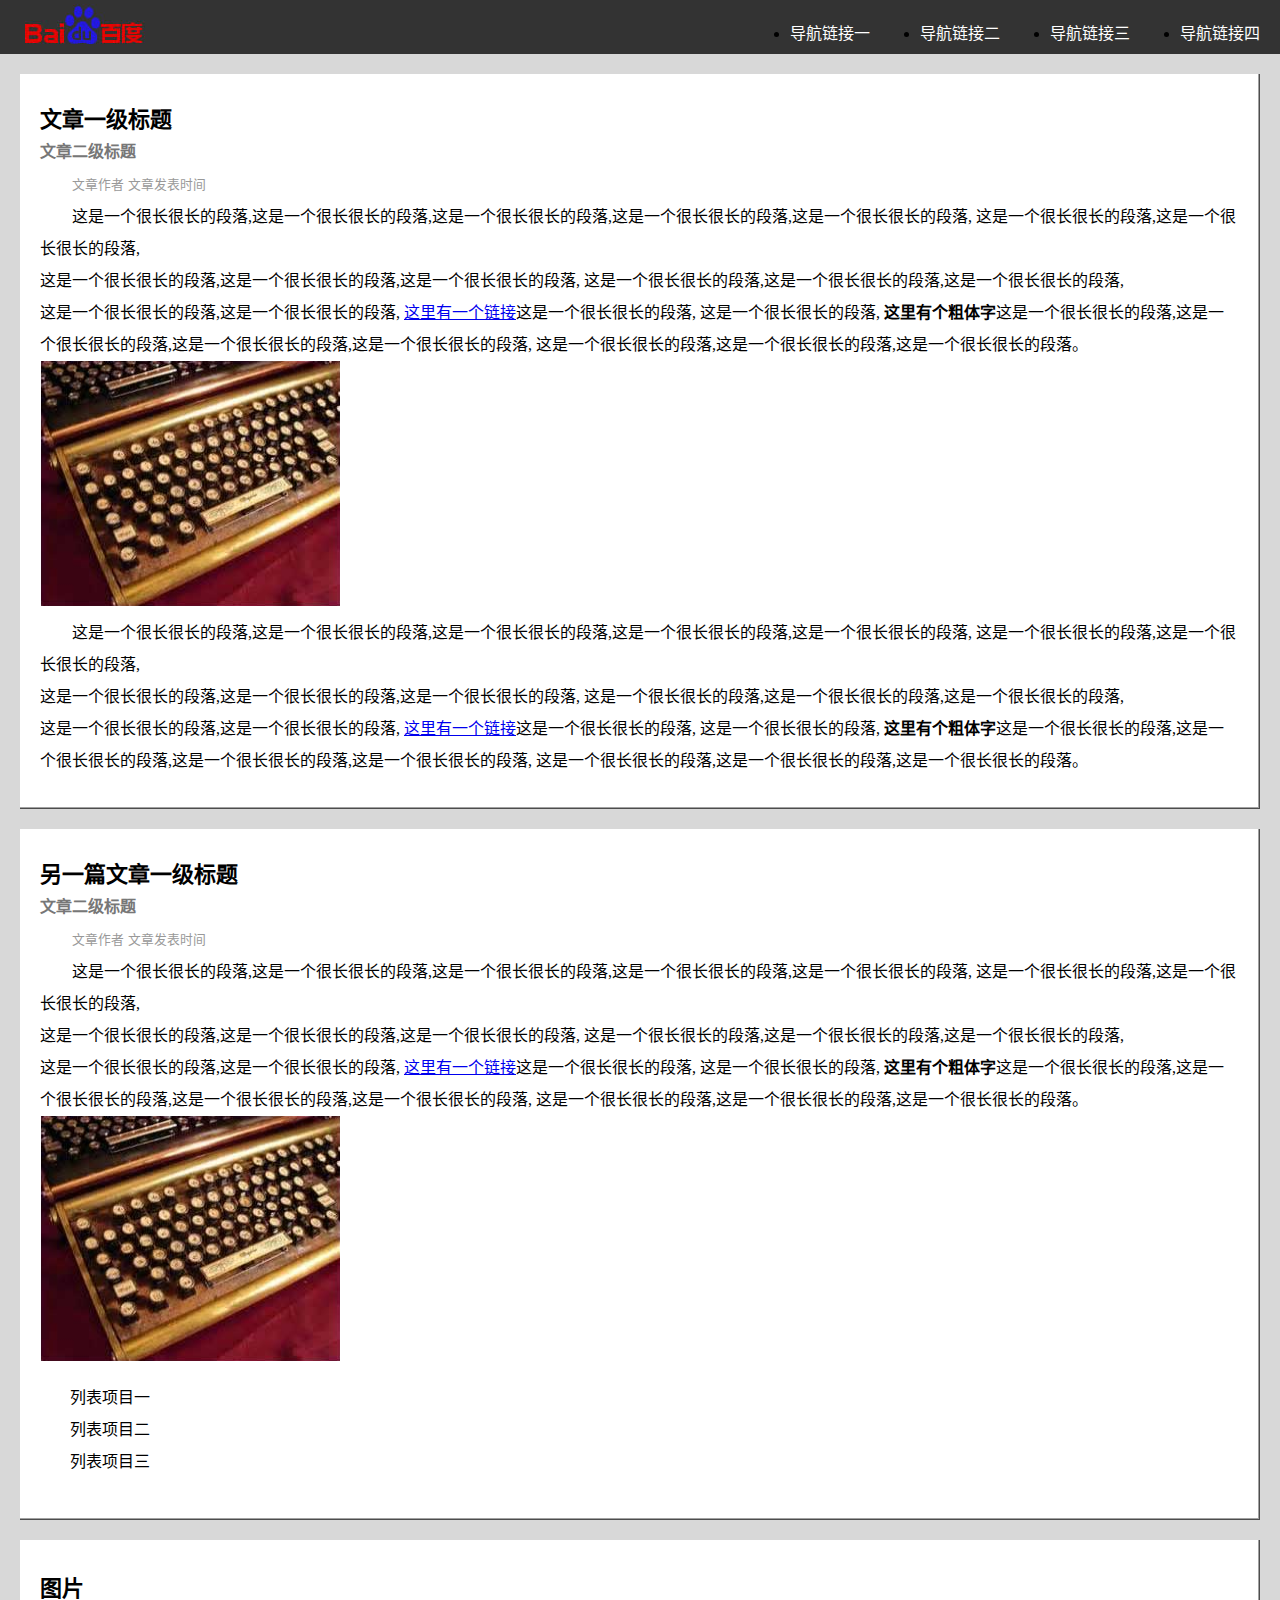
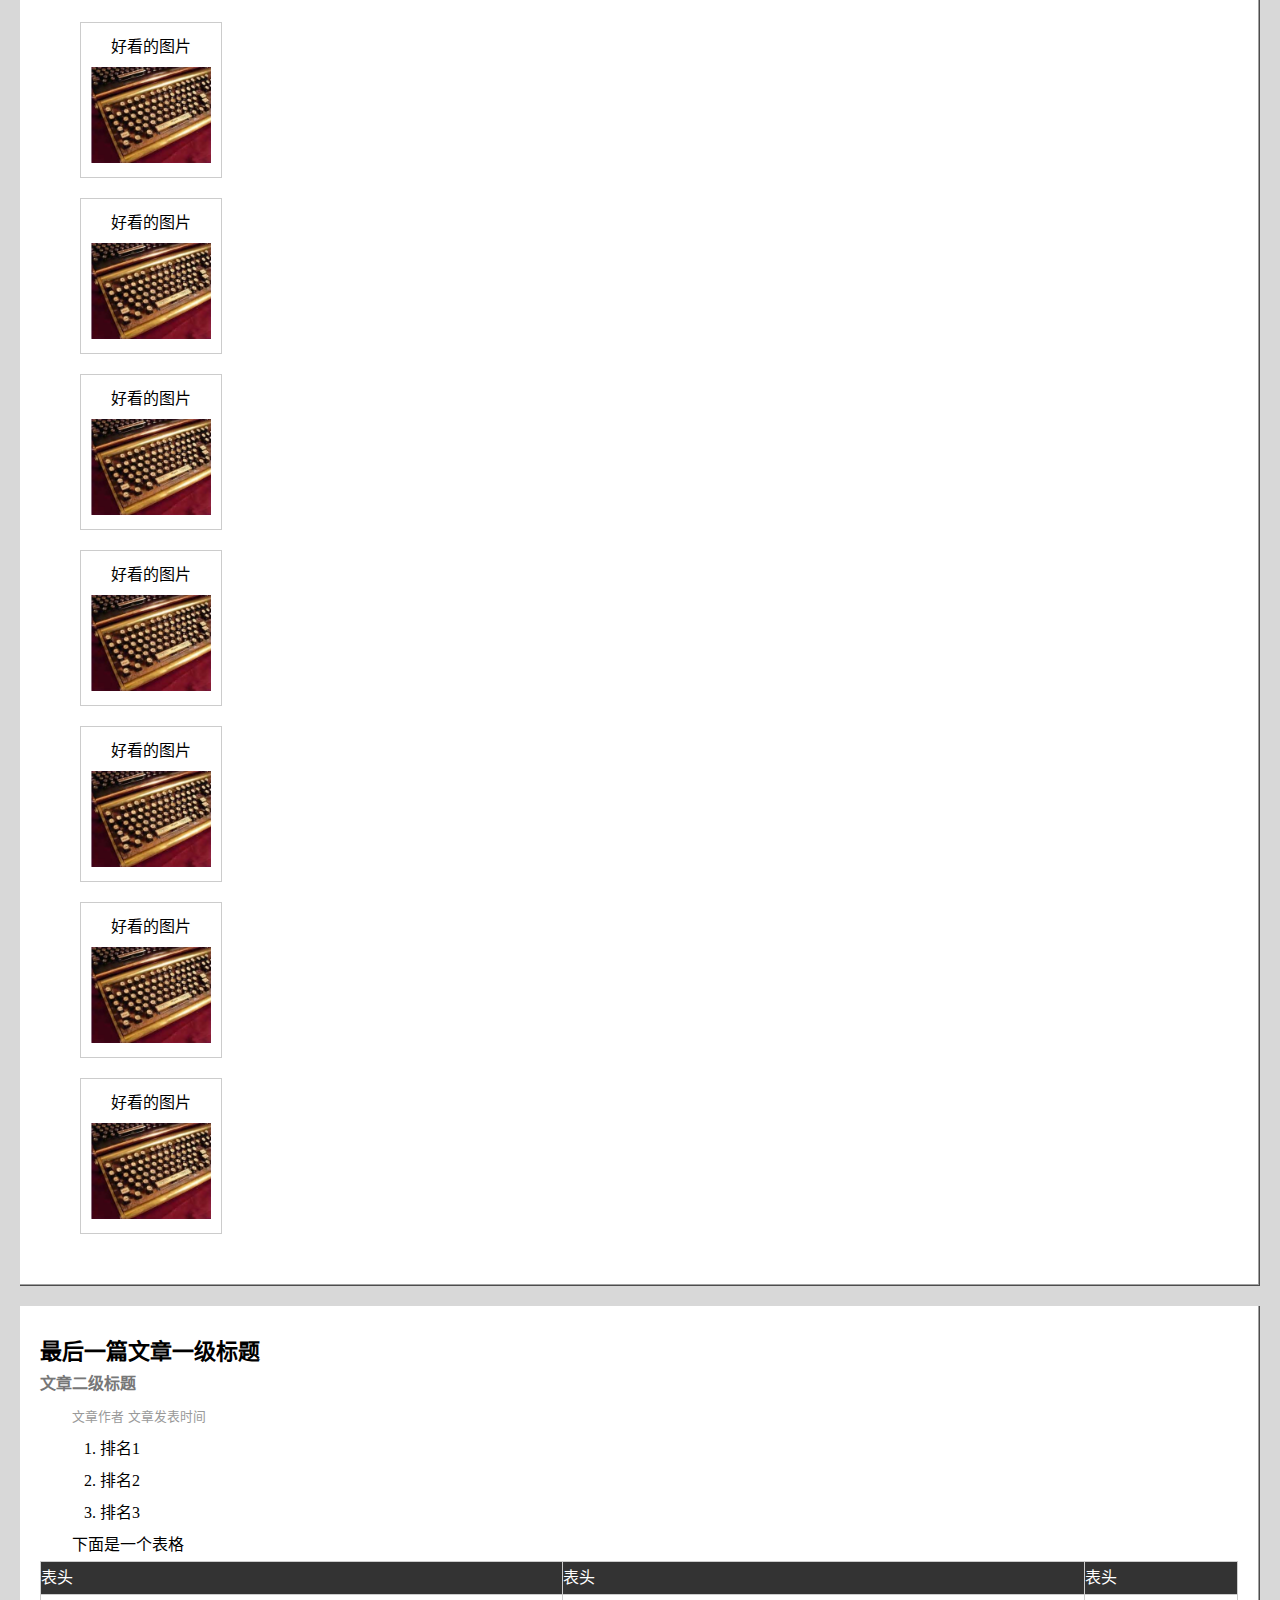
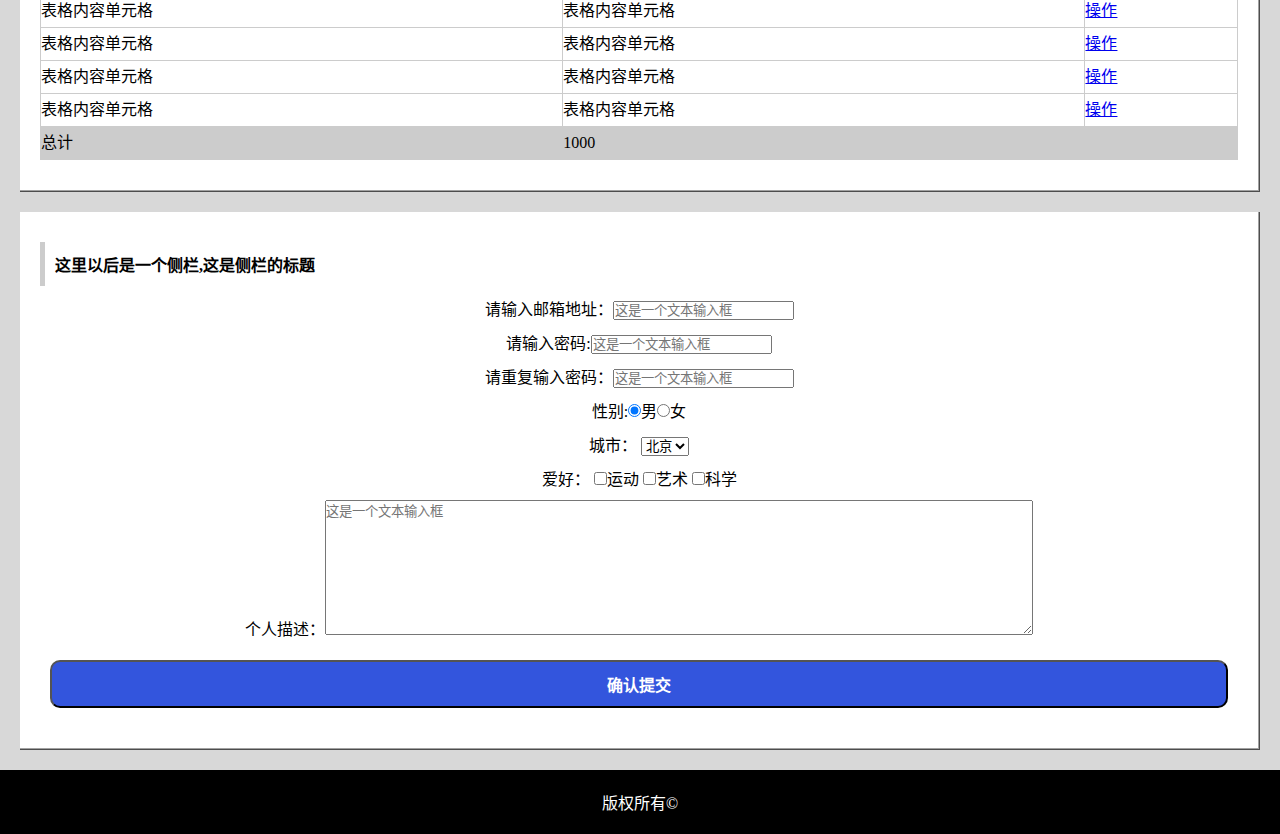
<file: index.html>
<!DOCTYPE html>
<html lang="zh-cn">
<head>
    <meta charset="utf-8">
    <title>task02</title>
	<link href="task02.css" rel="stylesheet" type="text/css"/>
</head>
<body>
    <div id="view">
	<div class="header">
	<header> 
            <img src="logo.png" alt="百度logo">    
                <nav>
					 <ul>
						  <li><a href="#">导航链接一</a></li>
						  <li><a href="#">导航链接二</a></li>
						  <li><a href="#">导航链接三</a></li>
						  <li><a href="#">导航链接四</a></li>
					 </ul>
                </nav><!--nav h5标签 标签定义导航链接的部分 提示：如果文档中有‘前后’按钮，需要放在nav元素中-->
        </header><!--header h5标签 定义section或者page的页眉-->
	   </div>
	   <main>
		    
				    <article>  
						<header>
						  <h2>文章一级标题</h2> 
						  <h3>文章二级标题</h3>
						</header>
							<p><span class="author">文章作者</span>&nbsp;<time pubdate="pudate">文章发表时间</time><!--time h5标签 定义公立的时间或者日期 pubdate属性指示<time>元素中的日期/时间是文档（或<article>元素）的发布日期--></p>
							<p>
								这是一个很长很长的段落,这是一个很长很长的段落,这是一个很长很长的段落,这是一个很长很长的段落,这是一个很长很长的段落,
								这是一个很长很长的段落,这是一个很长很长的段落,<br/>这是一个很长很长的段落,这是一个很长很长的段落,这是一个很长很长的段落,
								这是一个很长很长的段落,这是一个很长很长的段落,这是一个很长很长的段落,<br/>这是一个很长很长的段落,这是一个很长很长的段落,
								<a href="http://ife.baidu.com">这里有一个链接</a>这是一个很长很长的段落,    这是一个很长很长的段落,
								<strong>这里有个粗体字</strong>这是一个很长很长的段落,这是一个很长很长的段落,这是一个很长很长的段落,这是一个很长很长的段落,
								这是一个很长很长的段落,这是一个很长很长的段落,这是一个很长很长的段落。
							</p>
							  <img src="haokan.png"  border=0 height="245" width="300" >
							<p>
							   这是一个很长很长的段落,这是一个很长很长的段落,这是一个很长很长的段落,这是一个很长很长的段落,这是一个很长很长的段落,
							   这是一个很长很长的段落,这是一个很长很长的段落,<br/>这是一个很长很长的段落,这是一个很长很长的段落,这是一个很长很长的段落,
							   这是一个很长很长的段落,这是一个很长很长的段落,这是一个很长很长的段落,<br/>这是一个很长很长的段落,这是一个很长很长的段落,
							   <a href="http://ife.baidu.com">这里有一个链接</a>这是一个很长很长的段落,    这是一个很长很长的段落,
							   <strong>这里有个粗体字</strong>这是一个很长很长的段落,这是一个很长很长的段落,这是一个很长很长的段落,这是一个很长很长的段落,
							   这是一个很长很长的段落,这是一个很长很长的段落,这是一个很长很长的段落。
							</p>
					</article><!-- article h5标签 标签规定独立的自包含内容 潜在来源：论坛帖子/报纸文章/博客条目/用户评论-->	
		            <article >
					    <header>
							<h2>另一篇文章一级标题</h2>
							<h3>文章二级标题</h3>
						</header>	
						    <p><span class="author">文章作者</span>&nbsp;<time pubdate="pubdate">文章发表时间</time></p>
							<p>这是一个很长很长的段落,这是一个很长很长的段落,这是一个很长很长的段落,这是一个很长很长的段落,这是一个很长很长的段落,
							这是一个很长很长的段落,这是一个很长很长的段落,<br/>这是一个很长很长的段落,这是一个很长很长的段落,这是一个很长很长的段落,
							这是一个很长很长的段落,这是一个很长很长的段落,这是一个很长很长的段落,<br/>这是一个很长很长的段落,这是一个很长很长的段落,
							<a href="http://ife.baidu.com">这里有一个链接</a>这是一个很长很长的段落,    这是一个很长很长的段落,
							<strong>这里有个粗体字</strong>这是一个很长很长的段落,这是一个很长很长的段落,这是一个很长很长的段落,这是一个很长很长的段落,
							这是一个很长很长的段落,这是一个很长很长的段落,这是一个很长很长的段落。
							</p>
							<img src="haokan.png"  border=0 height="245" width="300" >
							<section>       
								<ul>
								  <li>列表项目一</li>
								  <li>列表项目二</li>
								  <li>列表项目三</li>
								 </ul>
					        </section>  <!--setion h5标签 定义文档中的节（section、区段）。比如章节、页眉、页脚或文档中的其他部分-->  
					</article>
			<div class="picture">			
			     <h2>图片</h2>
						  <figure>
							  <figcaption>好看的图片</figcaption><!--figcaption h5标签 定义 figure 元素的标题（caption）此元素应该被放置于figure元素的第一个或者最后一个子元素的位置。-->
							  <img src="haokan.png" alt="好看的图片" border=0 >
						  </figure><!--figure h5标签  标签规定独立的流内容（图像、图表、照片、代码等等）figure 元素的内容应该与主内容相关，但如果被删除，则不应对文档流产生影响。-->
						  <figure>
							  <figcaption>好看的图片</figcaption>
							  <img src="haokan.png" alt="好看的图片" border=0 >
						  </figure>
						  <figure>
							  <figcaption>好看的图片</figcaption>
							  <img src="haokan.png" alt="好看的图片" border=0 >
						  </figure>
						  <figure>
							  <figcaption>好看的图片</figcaption>
							  <img src="haokan.png" alt="好看的图片" border=0 >
						  </figure>
						  <figure>
							  <figcaption>好看的图片</figcaption>
							  <img src="haokan.png" alt="好看的图片" border=0 >
						  </figure>
						  <figure>
							  <figcaption>好看的图片</figcaption>
							  <img src="haokan.png" alt="好看的图片" border=0 >
						  </figure>
						  <figure>
							  <figcaption>好看的图片</figcaption>
							  <img src="haokan.png" alt="好看的图片" border=0 >
						  </figure>
					
			</div>	 
					<article>
						<header>
							<h2>最后一篇文章一级标题</h2>
							<h3>文章二级标题</h3>
						</header>
							<p><span class="author">文章作者</span>&nbsp;<time pubdate="pubdate">文章发表时间</time></p>						
                        <ol>
						<li>排名1</li>
						<li>排名2</li>
						<li>排名3</li>
						</ol>
						<p>下面是一个表格</p>
						<table border="1">
							 <thead>
								   <tr>
										<td>表头</td>
										<td>表头</td>
										<td>表头</td>
								   </tr>
							 </thead>
							 <tfoot>  
								   <tr>
											<td>总计</td>
											<td colspan="2">1000</td>
								   </tr>
							 </tfoot>  <!--tfoot标签 table的子元素的出场次序是：thead-tfoot-tbody 这样做的好处就是可以在收到数据前呈现页脚-->
							 <tbody>
								   <tr>
										<td>表格内容单元格</td>
										<td>表格内容单元格</td>
										<td><a href="#">操作</a></td>
								   </tr>
								   <tr>
										  <td>表格内容单元格</td>
										  <td>表格内容单元格</td>
										  <td><a href="#">操作</a></td>
								   </tr>
								   <tr>
										<td>表格内容单元格</td>
										<td>表格内容单元格</td>
										<td><a href="#">操作</a></td>
								   </tr>
								   <tr>
										  <td>表格内容单元格</td>
										  <td>表格内容单元格</td>
										  <td><a href="#">操作</a></td>
								   </tr>
							 </tbody>
						</table>
				 </article>
	    </main><!--main h5标签 标签规定文档的主要内容，元素中的内容对于文档来说应当是唯一的。它不应包含在文档中重复出现的内容，比如侧栏、导航栏、版权信息、站点标志或搜索表单。在一个文档中，不能出现一个以上的 <main> 元素。<main> 元素不能是以下元素的后代：<article>、<aside>、<footer>、<header> 或 <nav>。-->
		<div class="sider">
		<aside>
            <h2>这里以后是一个侧栏,这是侧栏的标题</h2>
				<form>
				    <p>
					    <label>请输入邮箱地址：</label><input type="email" name="email"  placeholder="这是一个文本输入框">
					</p>
					<p>
					    <label>请输入密码:</label><input type="password" name="password" placeholder="这是一个文本输入框" pattern="[A-Za-z]{6,16}"> 
						<!--input标签pattern属性是用来验证输入的。验证的方法是正则表达式。-->
					</p>
					<p>
						<label>请重复输入密码：</label><input type="password" name="verifypwd"  placeholder="这是一个文本输入框" pattern="[A-Za-z]{6,16}">
					</p>
					<p>
					<label>性别:</label><input type="radio" checked="checked" name="sex" value="T" />男<input type="radio" name="sex" value="F" />女
					</p>
					<p>
					<label>城市：</label>
						<select>
							<option value="BJ" selected="selected">北京</option>
                            <option value="SH">上海</option>
                            <option value="WH">武汉</option>
                            <option value="CD">成都</option>
						</select>
					</p>
					<p>
					<label>爱好：</label>
					<input type="checkbox" value="sport" name="hobby" id="sport" /><label for="sport">运动</label>
					<!--label元素内点击文本，就会触发此控件。for属性规定label绑定到哪个表单元素，应当与相关元素的id属性相同-->
					<!--input元素placeholder属性里面的内容会显示在输入框内，当聚焦输入内容的时候placeholder内容消失-->
					<input type="checkbox" value="art" name="hobby" id="sport"/><label for="art">艺术</label>
					<input type="checkbox" value="science" name="hobby" id="sport" /><label for="science">科学</label>
					</p>
					<p>
					<label> 个人描述：</label><textarea name="content" placeholder="这是一个文本输入框"></textarea>
					</p>
					<p>
					<input class="form-submit" type="submit" value="确认提交" />
					<!-- 只有设置了 name 属性的表单元素才能在提交表单时传递它们的值。 -->
				    </p>
				</form>  
        </aside>	  		
		
    </div>			   
        <footer>
		版权所有&copy;
		</footer>                      
</body>
</html>
</file>
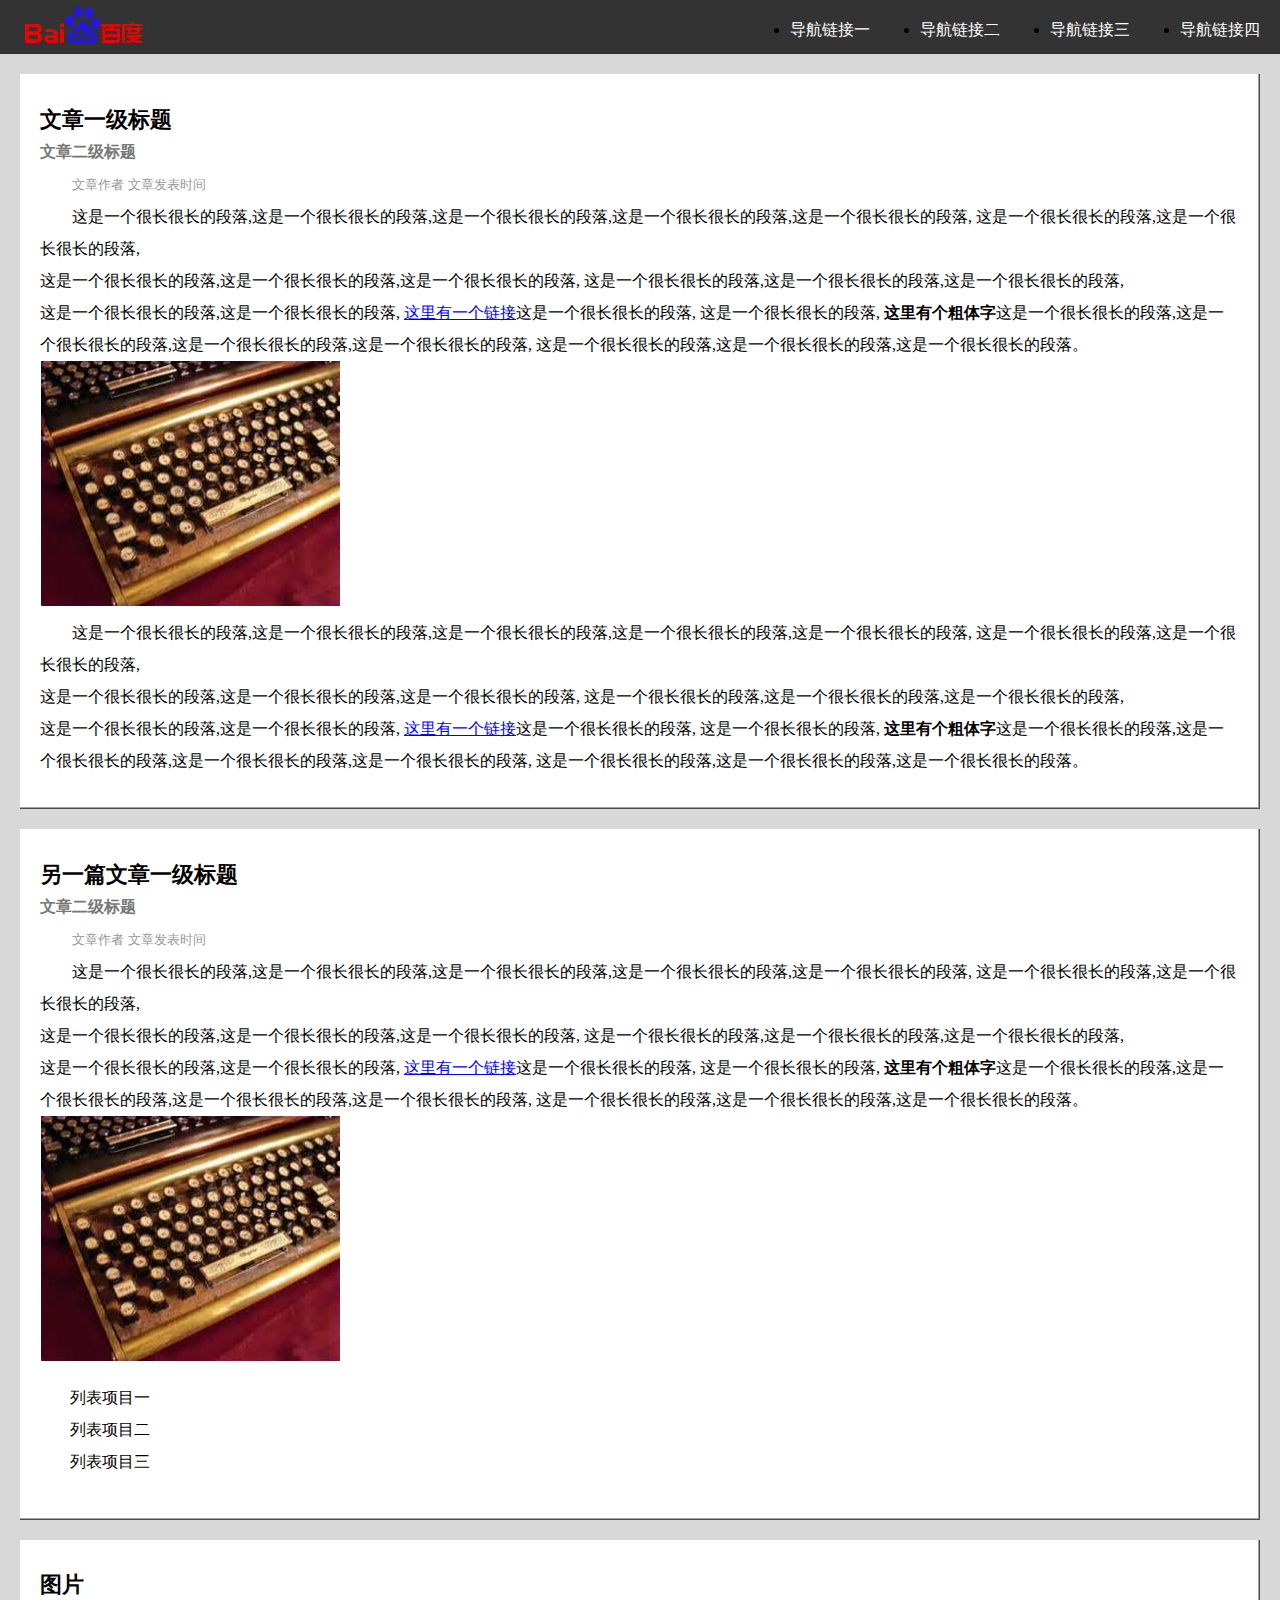
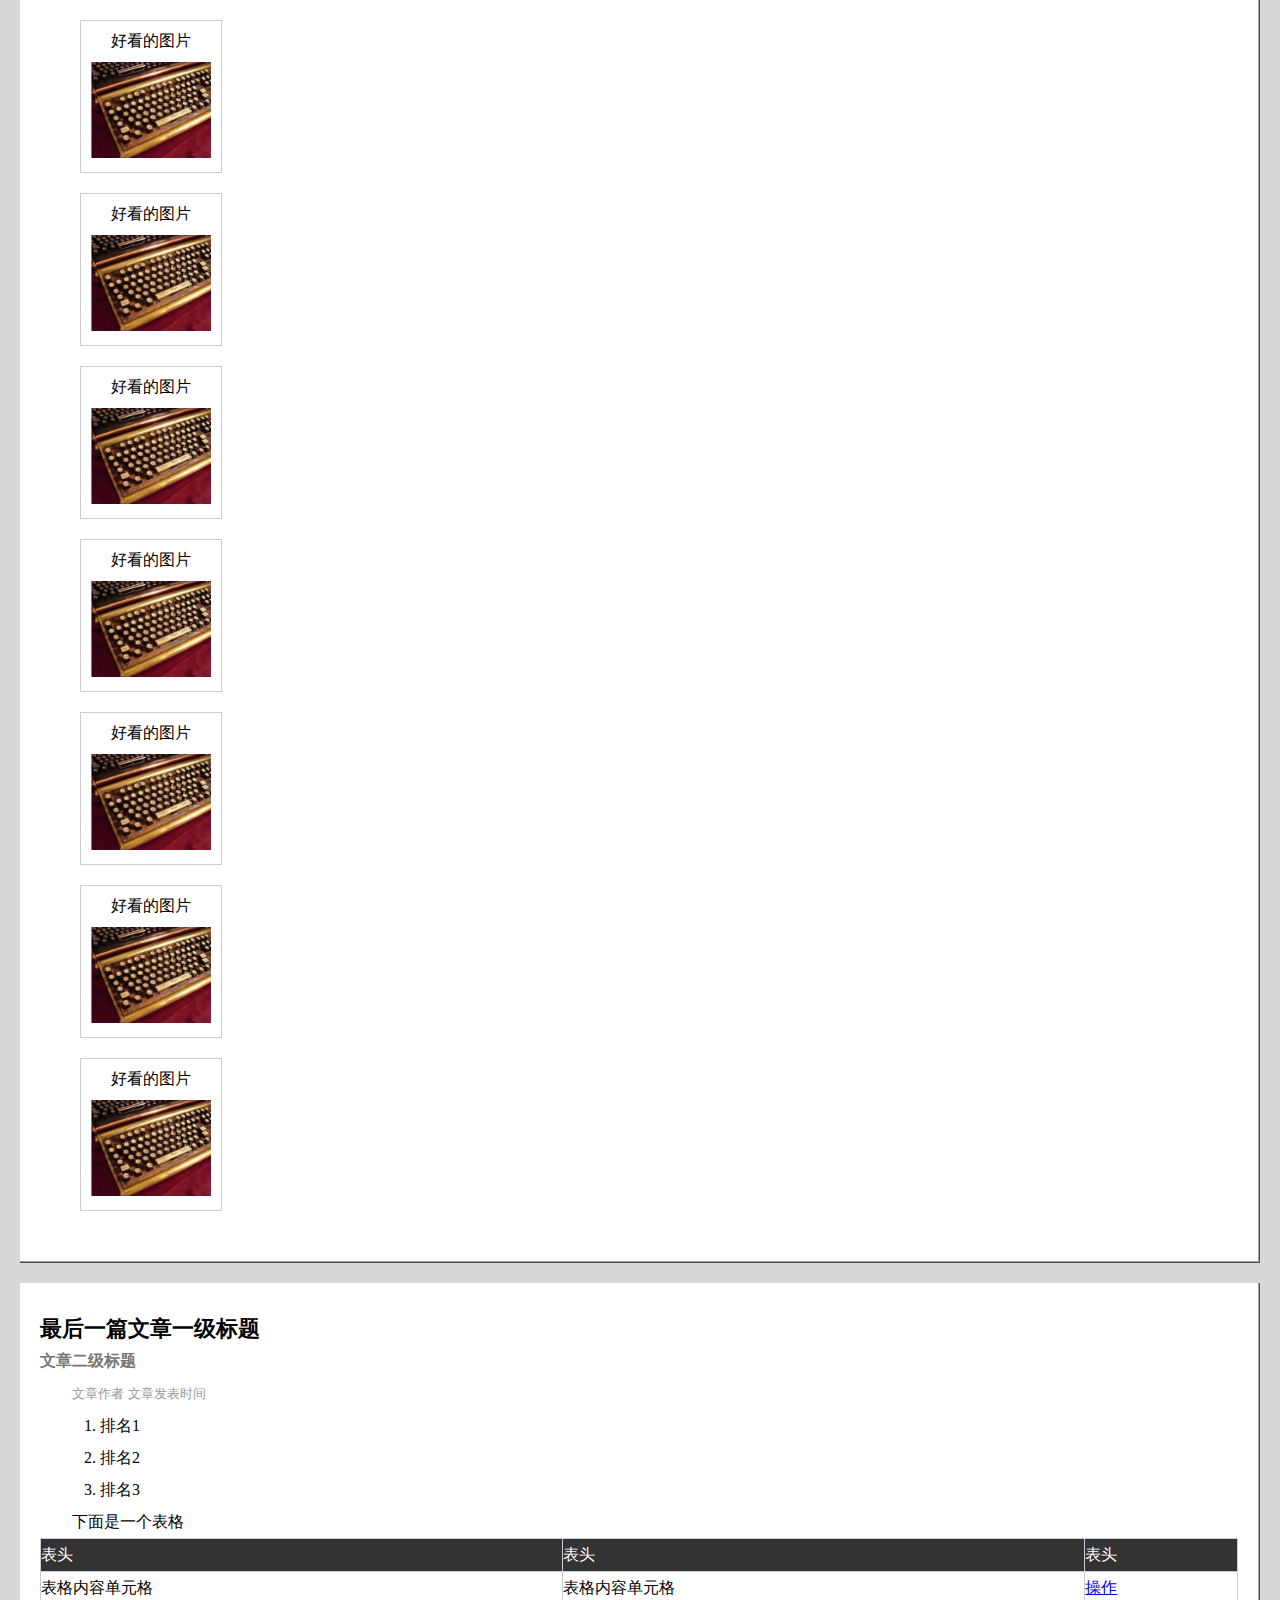
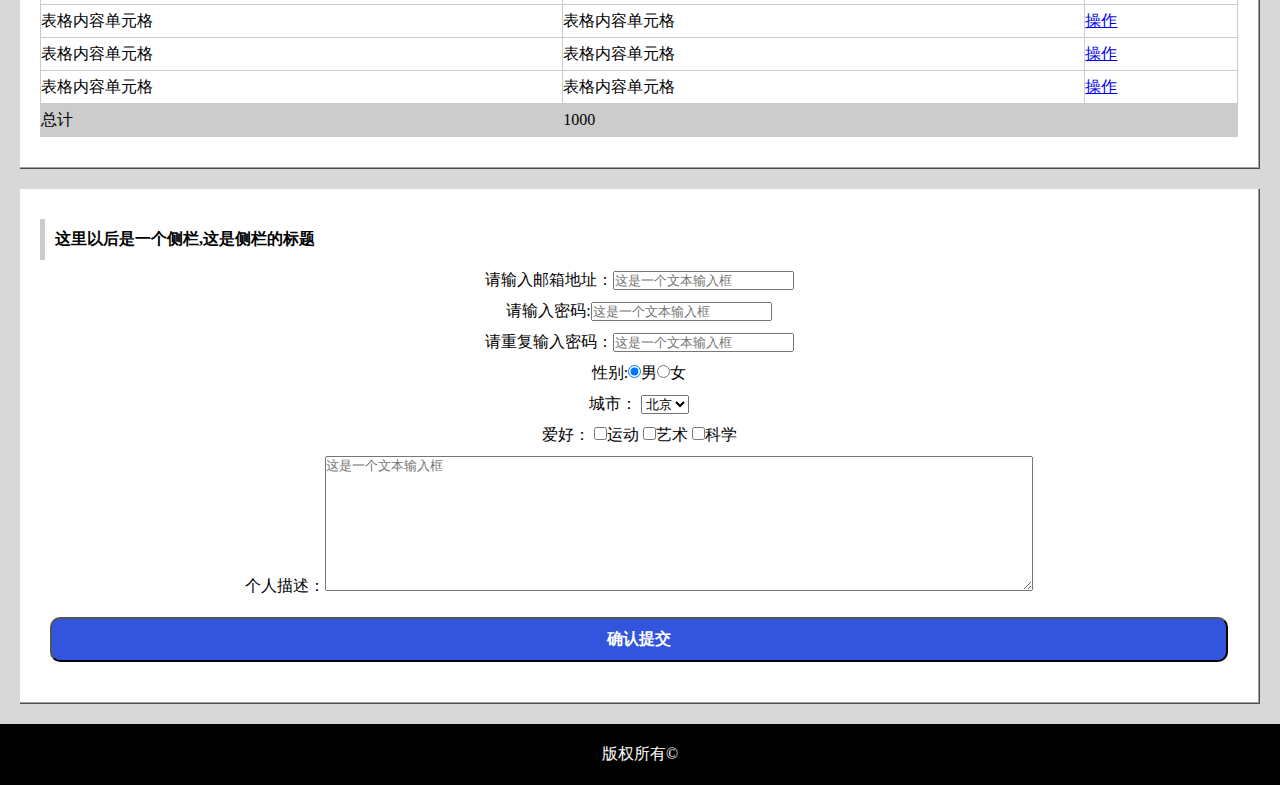
<file: task02.html>
<!DOCTYPE html>
<html>
<head>
    <meta http-equiv="Content-Type" content="text/html; charset=utf-8" />
    <title>task01</title>
	<link href="task02.css" rel="stylesheet" type="text/css"/>
</head>
<body>
    <div id="view">
	<div class="header">
	<header> 
            <img src="logo.png" alt="百度logo">    
                <nav>
					 <ul>
						  <li><a href="#">导航链接一</a></li>
						  <li><a href="#">导航链接二</a></li>
						  <li><a href="#">导航链接三</a></li>
						  <li><a href="#">导航链接四</a></li>
					 </ul>
                </nav><!--nav h5标签 标签定义导航链接的部分 提示：如果文档中有‘前后’按钮，需要放在nav元素中-->
        </header><!--header h5标签 定义section或者page的页眉-->
	   </div>
	   <main>
		    
				    <article>  
						<header>
						  <h2>文章一级标题</h2> 
						  <h3>文章二级标题</h3>
						</header>
							<p><span class="author">文章作者</span>&nbsp;<time pubdate="pudate">文章发表时间</time><!--time h5标签 定义公立的时间或者日期 pubdate属性指示<time>元素中的日期/时间是文档（或<article>元素）的发布日期--></p>
							<p>
								这是一个很长很长的段落,这是一个很长很长的段落,这是一个很长很长的段落,这是一个很长很长的段落,这是一个很长很长的段落,
								这是一个很长很长的段落,这是一个很长很长的段落,<br/>这是一个很长很长的段落,这是一个很长很长的段落,这是一个很长很长的段落,
								这是一个很长很长的段落,这是一个很长很长的段落,这是一个很长很长的段落,<br/>这是一个很长很长的段落,这是一个很长很长的段落,
								<a href="http://ife.baidu.com">这里有一个链接</a>这是一个很长很长的段落,    这是一个很长很长的段落,
								<strong>这里有个粗体字</strong>这是一个很长很长的段落,这是一个很长很长的段落,这是一个很长很长的段落,这是一个很长很长的段落,
								这是一个很长很长的段落,这是一个很长很长的段落,这是一个很长很长的段落。
							</p>
							  <img src="haokan.png"  border=0 height="245" width="300" >
							<p>
							   这是一个很长很长的段落,这是一个很长很长的段落,这是一个很长很长的段落,这是一个很长很长的段落,这是一个很长很长的段落,
							   这是一个很长很长的段落,这是一个很长很长的段落,<br/>这是一个很长很长的段落,这是一个很长很长的段落,这是一个很长很长的段落,
							   这是一个很长很长的段落,这是一个很长很长的段落,这是一个很长很长的段落,<br/>这是一个很长很长的段落,这是一个很长很长的段落,
							   <a href="http://ife.baidu.com">这里有一个链接</a>这是一个很长很长的段落,    这是一个很长很长的段落,
							   <strong>这里有个粗体字</strong>这是一个很长很长的段落,这是一个很长很长的段落,这是一个很长很长的段落,这是一个很长很长的段落,
							   这是一个很长很长的段落,这是一个很长很长的段落,这是一个很长很长的段落。
							</p>
					</article><!-- article h5标签 标签规定独立的自包含内容 潜在来源：论坛帖子/报纸文章/博客条目/用户评论-->	
		            <article >
					    <header>
							<h2>另一篇文章一级标题</h2>
							<h3>文章二级标题</h3>
						</header>	
						    <p><span class="author">文章作者</span>&nbsp;<time pubdate="pubdate">文章发表时间</time></p>
							<p>这是一个很长很长的段落,这是一个很长很长的段落,这是一个很长很长的段落,这是一个很长很长的段落,这是一个很长很长的段落,
							这是一个很长很长的段落,这是一个很长很长的段落,<br/>这是一个很长很长的段落,这是一个很长很长的段落,这是一个很长很长的段落,
							这是一个很长很长的段落,这是一个很长很长的段落,这是一个很长很长的段落,<br/>这是一个很长很长的段落,这是一个很长很长的段落,
							<a href="http://ife.baidu.com">这里有一个链接</a>这是一个很长很长的段落,    这是一个很长很长的段落,
							<strong>这里有个粗体字</strong>这是一个很长很长的段落,这是一个很长很长的段落,这是一个很长很长的段落,这是一个很长很长的段落,
							这是一个很长很长的段落,这是一个很长很长的段落,这是一个很长很长的段落。
							</p>
							<img src="haokan.png"  border=0 height="245" width="300" >
							<section>       
								<ul>
								  <li>列表项目一</li>
								  <li>列表项目二</li>
								  <li>列表项目三</li>
								 </ul>
					        </section>  <!--setion h5标签 定义文档中的节（section、区段）。比如章节、页眉、页脚或文档中的其他部分-->  
					</article>
			<div class="picture">			
			     <h2>图片</h2>
						  <figure>
							  <figcaption>好看的图片</figcaption><!--figcaption h5标签 定义 figure 元素的标题（caption）此元素应该被放置于figure元素的第一个或者最后一个子元素的位置。-->
							  <img src="haokan.png" alt="好看的图片" border=0 >
						  </figure><!--figure h5标签  标签规定独立的流内容（图像、图表、照片、代码等等）figure 元素的内容应该与主内容相关，但如果被删除，则不应对文档流产生影响。-->
						  <figure>
							  <figcaption>好看的图片</figcaption>
							  <img src="haokan.png" alt="好看的图片" border=0 >
						  </figure>
						  <figure>
							  <figcaption>好看的图片</figcaption>
							  <img src="haokan.png" alt="好看的图片" border=0 >
						  </figure>
						  <figure>
							  <figcaption>好看的图片</figcaption>
							  <img src="haokan.png" alt="好看的图片" border=0 >
						  </figure>
						  <figure>
							  <figcaption>好看的图片</figcaption>
							  <img src="haokan.png" alt="好看的图片" border=0 >
						  </figure>
						  <figure>
							  <figcaption>好看的图片</figcaption>
							  <img src="haokan.png" alt="好看的图片" border=0 >
						  </figure>
						  <figure>
							  <figcaption>好看的图片</figcaption>
							  <img src="haokan.png" alt="好看的图片" border=0 >
						  </figure>
					
			</div>	 
					<article>
						<header>
							<h2>最后一篇文章一级标题</h2>
							<h3>文章二级标题</h3>
						</header>
							<p><span class="author">文章作者</span>&nbsp;<time pubdate="pubdate">文章发表时间</time></p>						
                        <ol>
						<li>排名1</li>
						<li>排名2</li>
						<li>排名3</li>
						</ol>
						<p>下面是一个表格</p>
						<table border="1">
							 <thead>
								   <tr>
										<td>表头</td>
										<td>表头</td>
										<td>表头</td>
								   </tr>
							 </thead>
							 <tfoot>  
								   <tr>
											<td>总计</td>
											<td colspan="2">1000</td>
								   </tr>
							 </tfoot>  <!--tfoot标签 table的子元素的出场次序是：thead-tfoot-tbody 这样做的好处就是可以在收到数据前呈现页脚-->
							 <tbody>
								   <tr>
										<td>表格内容单元格</td>
										<td>表格内容单元格</td>
										<td><a href="#">操作</a></td>
								   </tr>
								   <tr>
										  <td>表格内容单元格</td>
										  <td>表格内容单元格</td>
										  <td><a href="#">操作</a></td>
								   </tr>
								   <tr>
										<td>表格内容单元格</td>
										<td>表格内容单元格</td>
										<td><a href="#">操作</a></td>
								   </tr>
								   <tr>
										  <td>表格内容单元格</td>
										  <td>表格内容单元格</td>
										  <td><a href="#">操作</a></td>
								   </tr>
							 </tbody>
						</table>
				 </article>
	    </main><!--main h5标签 标签规定文档的主要内容，元素中的内容对于文档来说应当是唯一的。它不应包含在文档中重复出现的内容，比如侧栏、导航栏、版权信息、站点标志或搜索表单。在一个文档中，不能出现一个以上的 <main> 元素。<main> 元素不能是以下元素的后代：<article>、<aside>、<footer>、<header> 或 <nav>。-->
		<div class="sider">
		<aside>
            <h2>这里以后是一个侧栏,这是侧栏的标题</h2>
				<form>
				    <p>
					    <label>请输入邮箱地址：</label><input type="email" name="email"  placeholder="这是一个文本输入框">
					</p>
					<p>
					    <label>请输入密码:</label><input type="password" name="password" placeholder="这是一个文本输入框" pattern="[A-Za-z]{6,16}"> 
						<!--input标签pattern属性是用来验证输入的。验证的方法是正则表达式。-->
					</p>
					<p>
						<label>请重复输入密码：</label><input type="password" name="verifypwd"  placeholder="这是一个文本输入框" pattern="[A-Za-z]{6,16}">
					</p>
					<p>
					<label>性别:</label><input type="radio" checked="checked" name="sex" value="T" />男<input type="radio" name="sex" value="F" />女
					</p>
					<p>
					<label>城市：</label>
						<select>
							<option value="BJ" selected="selected">北京</option>
                            <option value="SH">上海</option>
                            <option value="WH">武汉</option>
                            <option value="CD">成都</option>
						</select>
					</p>
					<p>
					<label>爱好：</label>
					<input type="checkbox" value="sport" name="hobby" id="sport" /><label for="sport">运动</label>
					<!--label元素内点击文本，就会触发此控件。for属性规定label绑定到哪个表单元素，应当与相关元素的id属性相同-->
					<!--input元素placeholder属性里面的内容会显示在输入框内，当聚焦输入内容的时候placeholder内容消失-->
					<input type="checkbox" value="art" name="hobby" id="sport"/><label for="art">艺术</label>
					<input type="checkbox" value="science" name="hobby" id="sport" /><label for="science">科学</label>
					</p>
					<p>
					<label> 个人描述：</label><textarea name="content" placeholder="这是一个文本输入框"></textarea>
					</p>
					<p>
					<input class="form-submit" type="submit" value="确认提交" />
					<!-- 只有设置了 name 属性的表单元素才能在提交表单时传递它们的值。 -->
				    </p>
				</form>  
        </aside>	  		
		
    </div>			   
        <footer>版权所有&copy;</footer>                      
</body>
</html>
</file>
<file: task02.css>
*{margin:0; padding:0;}

body{
	background:#d8d8d8;
	font-family:"Microsoft Yahei";
}
.header,thead{
	background:#333;
}
.header >img {
	 margin: 5px 20px 3px 20px;
   }
.header nav {
    float: right;
	margin:20px;
   
}
.header li {
    float: left;/*让列表横排*/
	margin-left: 50px;
}
.header a { 
	color:#fff; 
	text-decoration:none; /*去下划线*/
} 
h3 {
	color: #777;font-size: 1em;
	}
h2{
	font-size: 22px;
}
article,.sider,.picture{
	background:#fff;
	margin:20px;
	border:2px solid #a1a1a1;
	border-style:none ridge ridge none;/*ridge	定义 3D 垄状边框。其效果取决于 border-color 的值。*/
	padding: 30px 20px;
}
article{
	line-height:2em;
}

article p{text-indent: 2em;}/*text-indent 属性规定文本块中首行文本的缩进。*/
.author,time{
	color: #999;
	font-size: 0.8em;
}
article ul{
	list-style: none;
    margin:10px 30px;
}
article ol{
	 margin:0 60px;
}
.picture figcaption{
	margin: 0 0 10px 0;
	text-align: center;
}
.picture figure{
	width:120px;
	border:#ccc solid 1px;
	padding:10px;
	margin:20px 40px ;
	}
.picture img{
	width:100%;
}	
table{
	width: 100%;
	border:#ccc;
	border-collapse: collapse;/*如果可能，边框会合并为一个单一的边框。会忽略 border-spacing 和 empty-cells 属性。*/
}
thead,footer{
	color:#fff;
}
tfoot{
	background:#ccc;
	border:#ccc;
}
.sider h2 {
	font-size: 1em;
	padding: 10px;
	border-left: 5px solid #ccc;
}
.sider p{
	text-align:center;
	margin:10px;

}
.sider textarea{
	vertical-align:"text-top";/*把元素的顶端与行中最高元素的顶端对齐*/
	width: 60%;
	height: 10em;
}
.form-submit {
	width: 100%;
	padding: 10px;
	margin-top: 10px;
	color: white;
	font-weight: bold;
	font-size: 1em;
	background: #35d;
	border-radius: 10px;/*该属性允许您为元素添加圆角边框！*/
}
footer{
	background:#000;
	text-align: center;
	padding:20px;
}
</file>
